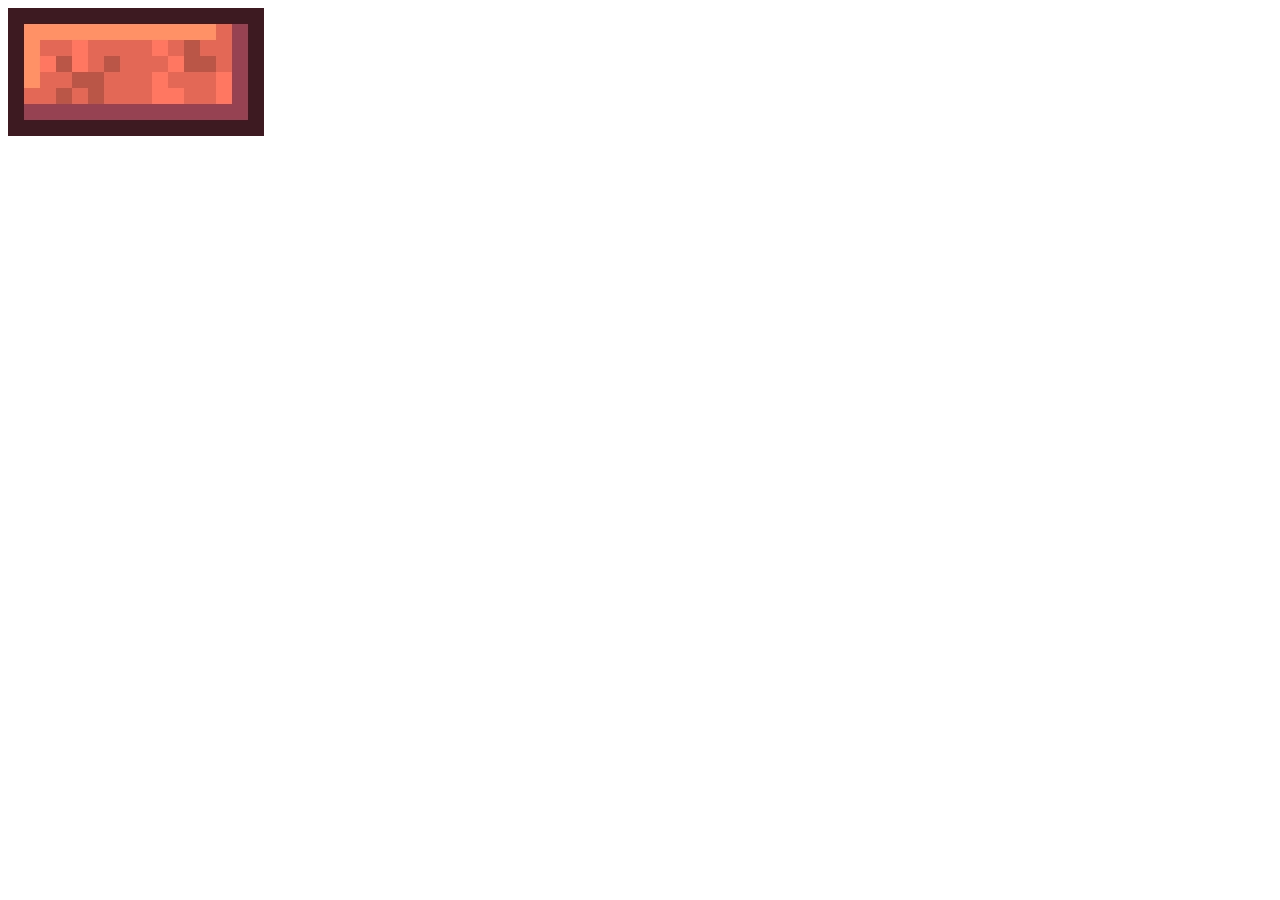
<file: pages/tijolos.html>
<!DOCTYPE html>
<html lang="pt-br">
<head>
    <meta charset="UTF-8">
    <meta name="viewport" content="width=device-width, initial-scale=1.0">
    <title>Tijolos</title>
</head>
<body>
    <img src="../midia/WhatsApp Image 2025-10-07 at 12.17.36.jpeg" alt="tijolo">
</body>
</html>
</file>
